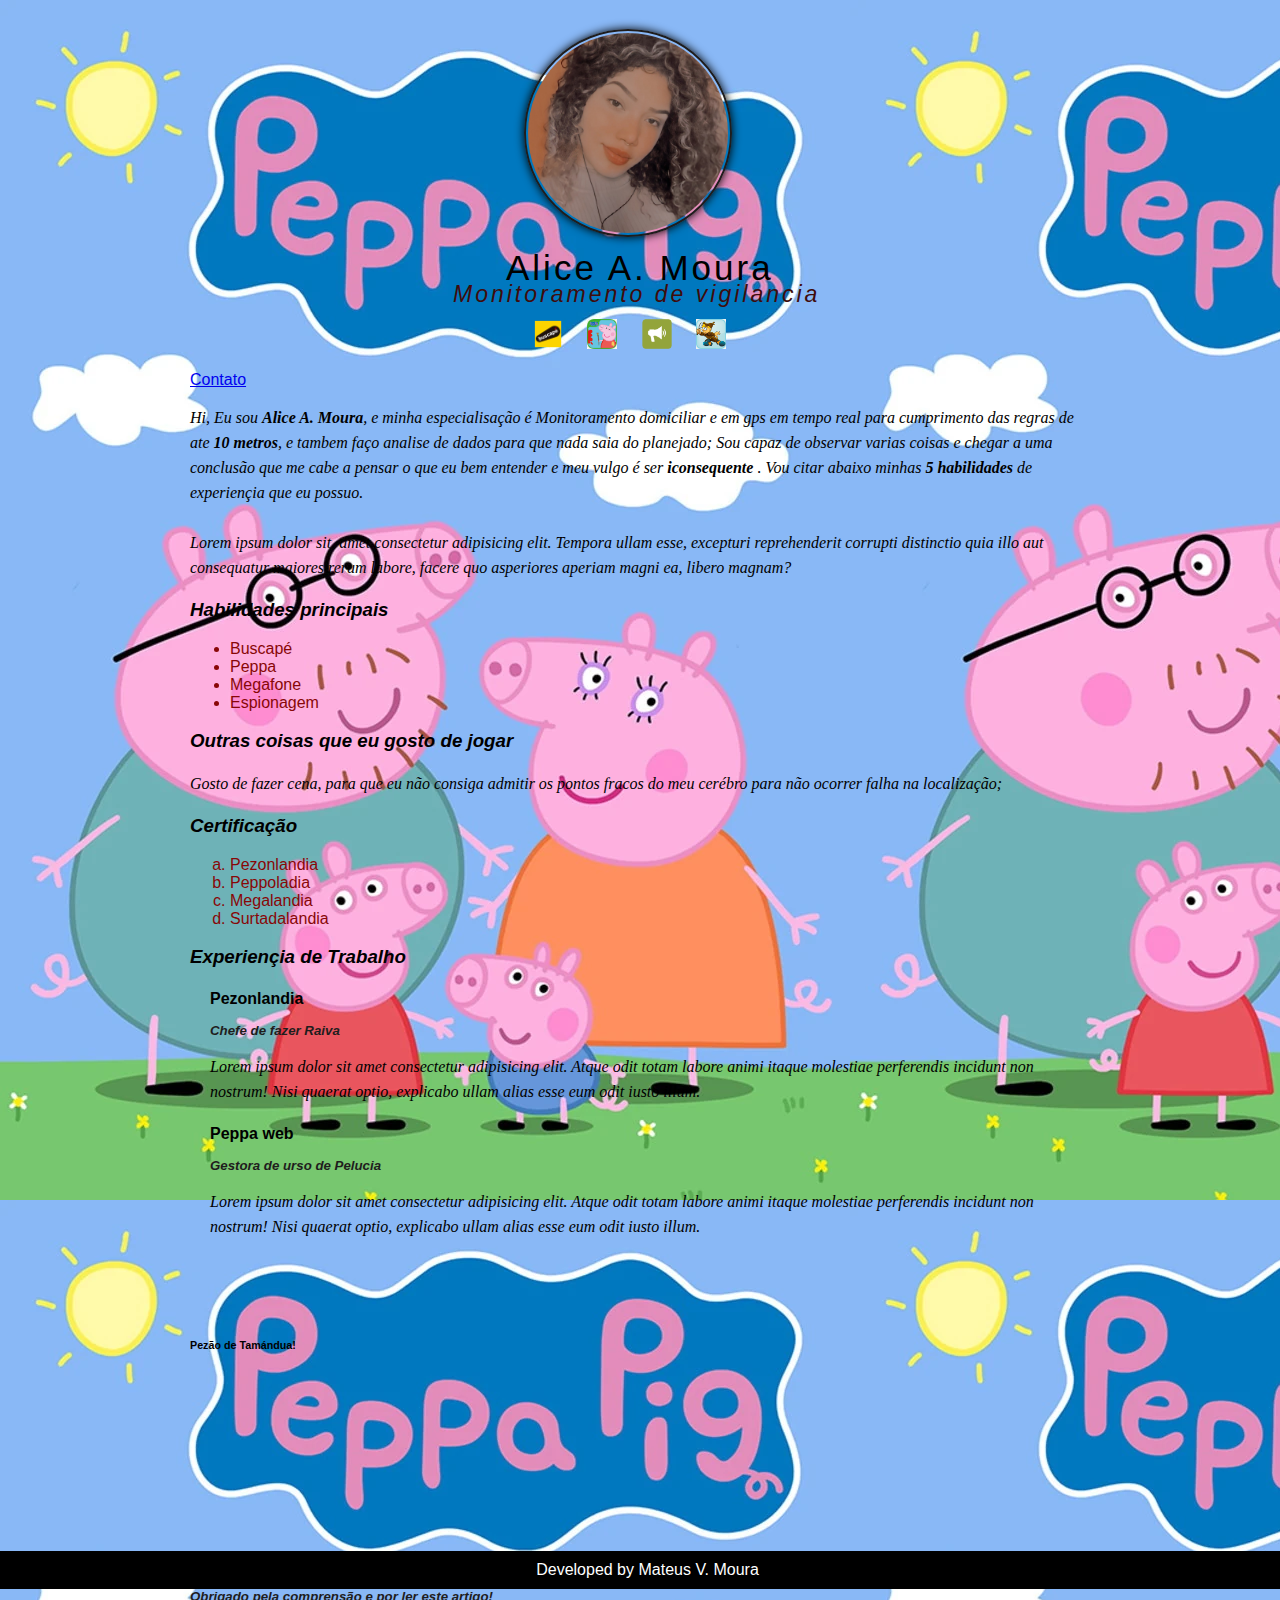
<file: index.html>
<!DOCTYPE html>
<html lang="pt">
<head>
    <meta charset="UTF-8">
    <meta name="viewport" content="width=device-width, initial-scale=1.0">
    <title>Alice A. Moura</title>
    <link rel="stylesheet" href="style.css">

</head>
<body>
     <div class="container">
      <div class="profile">
     <img src="alice.jpg" class="foto-principal">

    
     <h1 id="titulo-principal">Alice A. Moura</h1>
     <h2>Monitoramento de vigilancia</h2>
    
      <a href="http://www.buscape.com.br" target="_blank" class="social-links">
      <img src="logo-buscape.png" alt="buscape" class="social-icons buscape">
      </a>
      <a href="http://www.peppapig.com" target="_blank" class="social-links">
      <img src="logo-peppa.png" alt="peppa" class="social-icons peppa">
      </a>
      <a href="http://www.megafone.com.br" target="_blank" class="social-links">
      <img src="logo-megafone.png" alt="megafone" class="social-icons megafone">
      </a>
      <a href="http://www.meuspy.com" target="_blank" class="social-links">
      <img src="logo-espionagem.png" alt="espionagem" class="social-icons espionagem">
    </a>

      <br><br>
     
     <a href="contato.html">Contato</a>
    
     <p>
        Hi, Eu sou <strong>Alice A. Moura</strong>, e minha especialisação é Monitoramento domiciliar e em gps em tempo real para cumprimento das regras de ate <strong>10 metros</strong>, e tambem faço analise de dados para que nada saia do planejado; Sou capaz de observar varias coisas e chegar a uma conclusão que me cabe a pensar o que eu bem entender e meu vulgo é ser <strong>iconsequente</strong> . Vou citar abaixo minhas <b>5 habilidades</b> de experiençia que eu possuo.
       <br><br>
        Lorem ipsum dolor sit, amet consectetur adipisicing elit. Tempora ullam esse, excepturi reprehenderit corrupti distinctio quia illo aut consequatur maiores rerum labore, facere quo asperiores aperiam magni ea, libero magnam?
     </p>
     
     <h3>Habilidades principais</h3>
     <ul>
        <li>Buscapé</li>
        <li>Peppa</li>
        <li>Megafone</li>
        <li>Espionagem</li>
     </ul>
     <h3>Outras coisas que eu gosto de jogar</h3>
     <p>
        Gosto de fazer cena, para que eu não consiga admitir os pontos fracos do meu cerébro para não ocorrer falha na localização;
     </p>

     <h3>Certificação</h3>
     <ol type="a">
        <li>Pezonlandia</li>
        <li>Peppoladia</li>
        <li>Megalandia</li>
        <li>Surtadalandia</li>
     </ol>

     <h3>Experiençia de Trabalho</h3>
      <ul Class="jobs-list">
        <li>
        <h4>Pezonlandia</h4>
        <h5>Chefe de fazer Raiva</h5>
        <p>
            Lorem ipsum dolor sit amet consectetur adipisicing elit. Atque odit totam labore animi itaque molestiae perferendis incidunt non nostrum! Nisi quaerat optio, explicabo ullam alias esse eum odit iusto illum.
        </p>
      </li>
      <li>
        <h4>Peppa web</h4>
        <h5>Gestora de urso de Pelucia</h5>
     <p>
            Lorem ipsum dolor sit amet consectetur adipisicing elit. Atque odit totam labore animi itaque molestiae perferendis incidunt non nostrum! Nisi quaerat optio, explicabo ullam alias esse eum odit iusto illum.
     </p>
     </li>



     </ul>
     
     <h6>Pezão de Tamándua!</h6>

    </div>

    <div class="footer">
    Developed by Mateus V. Moura
    
    </div>

    <h5>Obrigado pela comprensão e por ler este artigo!</h5>

</body>
</html>
</file>
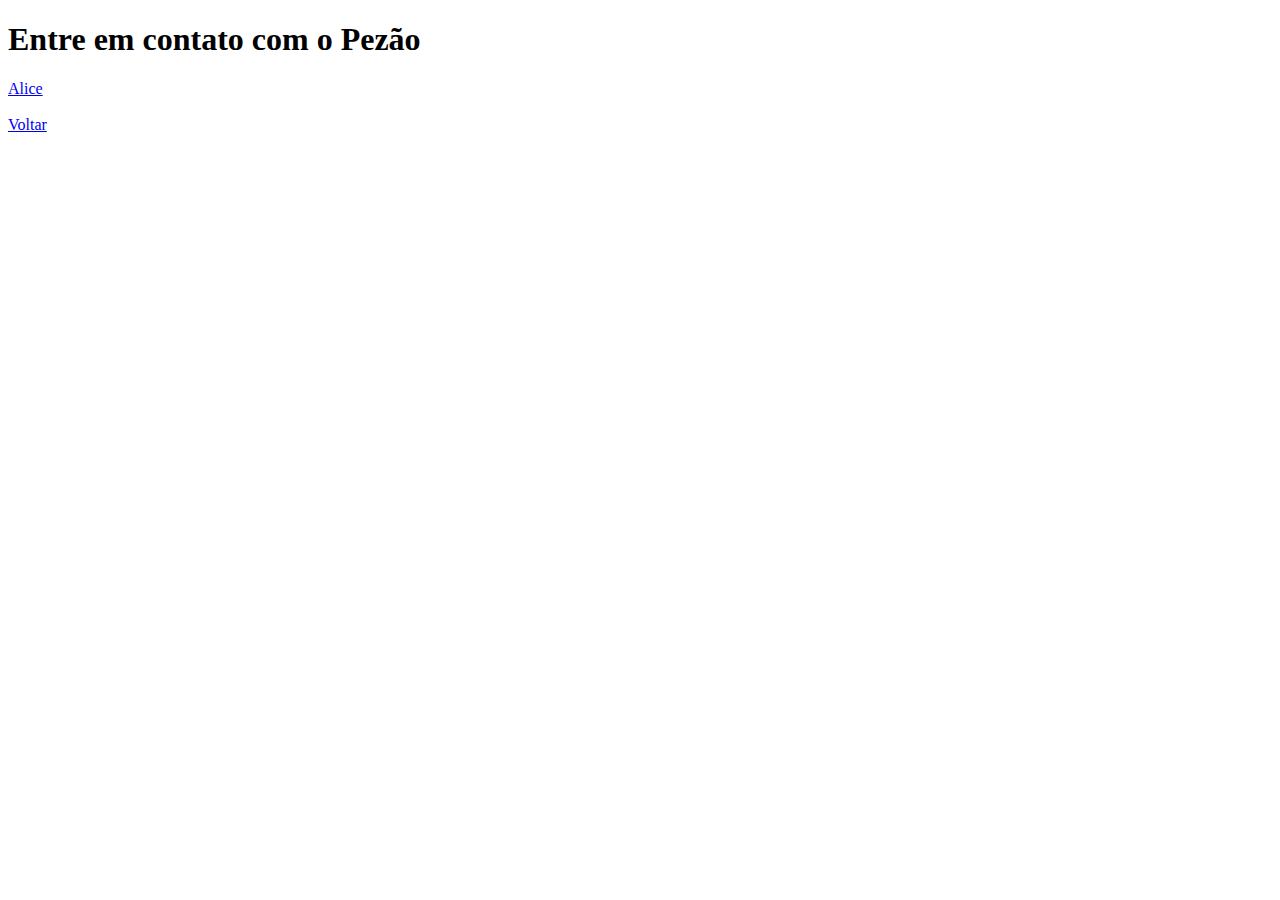
<file: contato.html>
<!DOCTYPE html>
<html lang="en">
<head>
    <meta charset="UTF-8">
    <meta http-equiv="X-UA-Compatible" content="IE=edge">
    <meta name="viewport" content="width= , initial-scale=1.0">
    <title>Contato</title>
</head>
<body>
    
</body>
</html>
    <title>Contato</title>

</head>
<body>
    <h1>Entre em contato com o Pezão</h1>
    <a href="mailto:alice1234ap40@gmail.com" ?subject="Ola Pezão de Tamándua">Alice</a>
    <br> <br>
    <a href="Index.html">Voltar</a>
    
</body>
</html>
</file>
<file: style.css>
body {
    background: rgb(179, 61, 163);
    background-image: url(background.jpg);
    font-family: 'Oswald', sans-serif;  color:rgb(0, 0, 0);
}

.container{
  width: 900px;
  margin: 0 auto
  
}

.profile {
  margin-bottom: 40px;
}




.foto-principal {
    width: 200px;
    border: 2px solid #1f1d1d; 
    border-radius: 100%;
    margin: 21px 30px 30px 334px;
    padding: 2px;
    box-shadow: 0px 0px 10px black;
    
}

h1 {
  margin-bottom: 0;
  font-style: 'Oswald', sans-serif;
  color: black;
  font-weight: 100;
  letter-spacing: 3px;
  font-size: 35px;
  margin: -23px 0 0 316px;
}

h2 {
  margin-top: 0;
  font-style: italic;
  color: rgb(63, 11, 11);
  font-weight: 100;
  letter-spacing: 3px;
  font-size: 23px;
  margin: -7px 0 11px 263px;
}
h3 {
  font-style: italic;
}

li {
  color: rgb(136, 7, 7);
  ;
}


h4 {
  margin-bottom: 15px;
  color: black;
}

h5 {
  margin-top: 0;
  margin-bottom: 5px;
  font-weight: 0;
  font-style: italic;
  color: #1f1d1d;
}

h6 {
  margin-top: 100px;
  margin-bottom: 200px;
}


p {
  line-height: 25px;
  color: black;
  font-family: Georgia, 'Times New Roman', Times, serif;
  font-style: italic;
}

.social-links {
  text-decoration: none;
  margin: 0px -338px 0px 343px;
}

.social-icons {
  width: 30px;
   
}

.peppa {
  margin: 0 15px 0 15px;
}

.espionagem  {
   margin: 0 15px 0 15px;

}

.jobs-list {
  list-style: none;
  padding-left: 20px;
}

.footer {
  background: black;
  color: white;
  text-align: center;
  padding: 10px 0;
  margin: 0 -605px 0 -590px;
}
</file>
